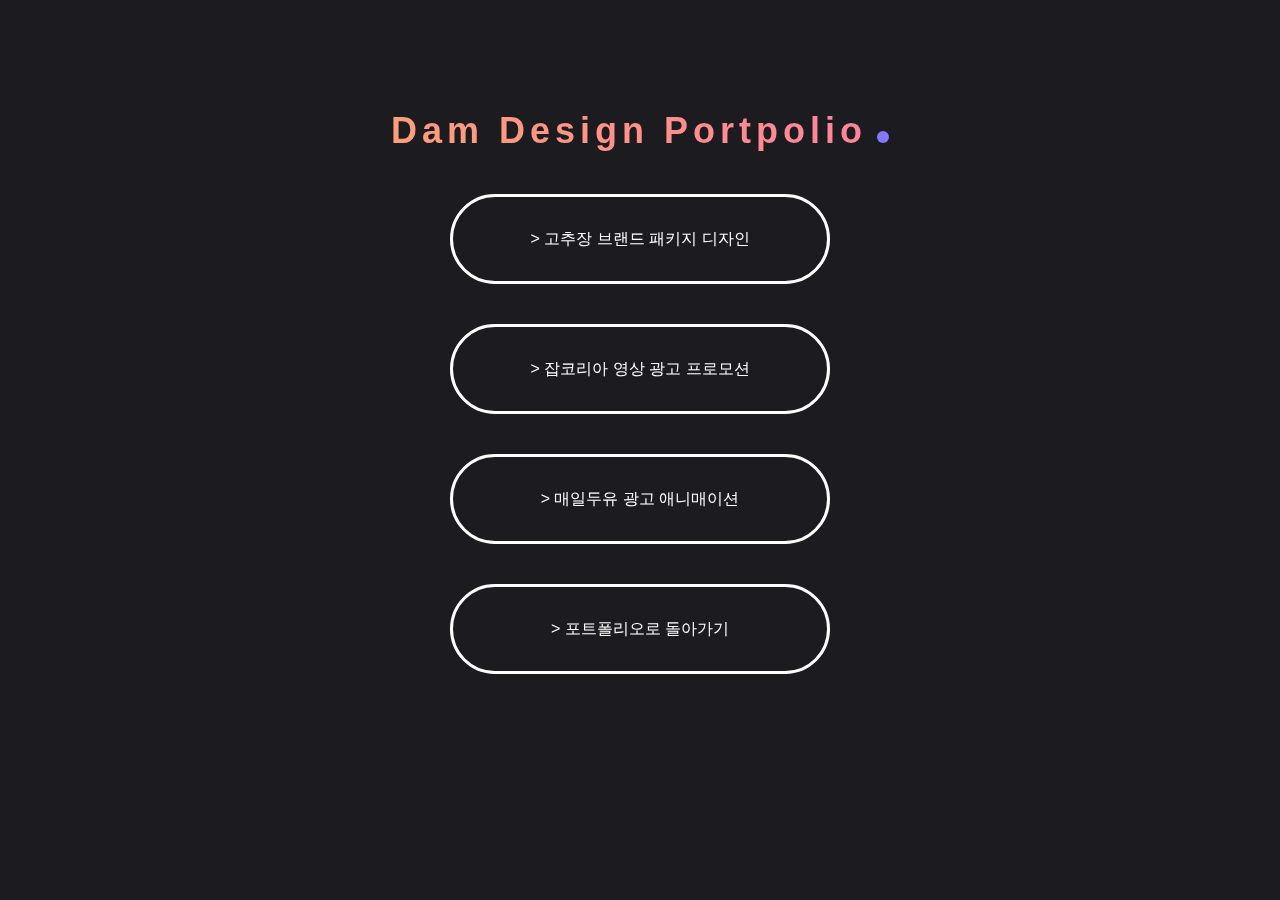
<file: designpage.html>
<!DOCTYPE html>
<html lang="en">
<head>
    <meta charset="UTF-8">
    <meta http-equiv="X-UA-Compatible" content="IE=edge">
    <meta name="viewport" content="width=device-width, initial-scale=1.0">
    <title>D.D.P</title>
    <link rel="stylesheet" href="./css/reset.css">
    <link rel="stylesheet" href="./css/style.css">
    <link href="https://unpkg.com/aos@2.3.1/dist/aos.css" rel="stylesheet">
    <link rel="stylesheet" href="css/media.css">
    <link rel="stylesheet" href="css/h3gra.css">
    
</head>
<body>
    <section class="design_sec">
        <div class="D_wrap">
            <h3 id="ani" data-aos="fade-up"
            data-aos-duration="1500">Dam Design Portpolio</h3>
            <button type="button" onclick="window.open('http://nsuvid26.com/project_2022/273?sca=Brand+Package&page=3') " data-aos="fade-up" data-aos-delay="200">> 고추장 브랜드 패키지 디자인
            </button>
            <button type="button" onclick="window.open('http://nsuvid26.com/project_2022/170?sca=Advertisement&page=4') " data-aos="fade-up" data-aos-delay="300">> 잡코리아 영상 광고 프로모션
            </button>
            <button type="button" onclick="window.open('http://nsuvid26.com/project_2022/210?sca=Contents&page=5') " data-aos="fade-up" data-aos-delay="600">> 매일두유 광고 애니매이션
            </button>
            <button type="button" onclick="window.open('https://sodam0.github.io/') " data-aos="fade-up" data-aos-delay="1000">> 포트폴리오로 돌아가기
            </button>
        </div>
    </section>
    <script src="js/jquery-3.6.3.min.js"></script>
    <script src="https://unpkg.com/aos@2.3.1/dist/aos.js"></script>
    <script>
        AOS.init();
    </script>

</body>
</html>
</file>
<file: css/style.css>
@charset "utf-8";
@media (min-width: 1024px) {
    html, body{
        font-family: 'Noto Sans KR',
        sans-serif;
        font-size: 62.5%;
        line-height: 1.285;
        width: 100%;
    }
    
    
    /* menu */
    
    .menu{
        position: fixed;
        width: 100%;
        height: 80px;
        top: 0; left: 0;
        z-index: 50;
        font-family: 'Poppins', sans-serif;
    }
    
    .header{
        width: 100%;
        margin: 0 auto;
    }
    
    .h1_wrap{
        position: absolute;
        padding-left: 20px;
        float: left;
        z-index: 100;
    }
    
    .h1_wrap > h1 > a{
        display: block;
        text-align: center;
        line-height: 80px;
        font-size: 2.6rem;
        color: #fff;
    }
    
    .gnb_wrap{
        width: 100%;
    }
    
    .gnb{
        position: relative;
        width: 600px;
        top: 0; left: 50%;
        text-align: center;
        transform: translateX(-50%);
        list-style: none;
        
    }
    
    .gnb > li{
        float: left;
        z-index: 100;
    }
    
    .gnb > li >a {
        display: block;
        width: 150px;
        height: 80px;
        text-align: center;
        line-height: 80px;
        font-weight: 700;
        font-size: 18px;
        transition: all 0.4s;
        color: #fff;
    }
    
    .gnb > li > a:hover{
        background: #fff;
        color: #5c4edb;
        font-size: 20px;
        font-weight: bold;
    }
    
    .lnb a{
        display: block;
        width: 100%;
        height: 40px;
        background: rgb(119, 119, 119, 0.2);
        color: #8577ff;
        text-align: center;
        line-height: 40px;
        transition: all 0.5s;
        font-size: 14px;
        font-weight: 600;
    }
    
    .lnb a:hover{
        background: #fff;
        color:  #ff78aa;
        font-size: 16px;
        font-weight: bold;
    }
    
    #m_btn{
        display: none;
    }
    
    /* scroll arrow */
    
    .scroll {
        display: block;
        position: absolute;
        margin: 0 auto;
        bottom: 7%;
        width: 15px;
        height: 15px;
        transform: rotate(45deg);
        border-right: 3.5px solid #8577ff;
        border-radius: 3px;
        border-bottom: 3.5px solid #8577ff;
        animation: arrow-wave 1s infinite;
        animation-direction: alternate;
    }
    
    .scroll:nth-child(1){
        animation-delay: 0.1s;
    }
    .scroll:nth-child(2){
        animation-delay: 0.2s;
    }
      
    @keyframes arrow-wave {
        0% {
          opacity: 0;
        }
        50% {
          opacity: 0.4;
        }
        100% {
          opacity: 1;
        }
    }
    
    
    /* section1 */
    
    .section{
        display: flex;
        width: 100%;
        height: 900px;
    }
    
    .section1{
        justify-content: center;
        align-items: center;
        max-height: 100vh;
        background: #222;
        /* padding: 160px 0; */
    }
    
    .sec1_wrap{
        width: 80%;
        margin: 0 auto;
        
    }
    
    .sec1_text h3:after {
        content: "";
        display: block;
        width: 12px;
        height: 12px;
        margin: 30px 0 30px 0;
        border-radius: 9px;
        background-color: #8577ff;
    }
    
    .sec1_text h3{
        font-size: 4.5rem;
        line-height: 70px;
        color: #fff;
        font-family: 'Poppins', sans-serif;
    }
    
    .sec1_text p{
        width: 80%;
        font-size: 1.4rem;
        font-weight: 400;
        line-height: 30px;
        color: #fff;
    }
    
    .sec1_text p button{
        width: 160px;
        height: 65px;
        margin-top: 50px;
        border-radius: 50px;
        border-style: solid;
        border-width: 3px;
        border-color: #fff;
        color: #fff;
        font-size: 1.5rem;
        font-weight: 600;
        animation: text-shadow 2.5s ease-in-out infinite;
    }
    
    /* sec1 button animated */
    @keyframes text-shadow {
        0% {  
            transform: translateY(0);
        }
    
        20% {  
            transform: translateY(-1em);
        }
    
        40% {  
            transform: translateY(0.6em);
        }
        
       60% {
            transform: translateY(-0.25em);
        }
    
        80% {  
            transform: translateY(0);
        }
    }
    
    /* sec2 */
    
    .section2{
        justify-content: center;
        align-items: center;
        width: 80%;
        margin: 0 auto;
    }

    .sec2_wrap{
        width: 100%;
    }
    
    .sec2_wrap h3 {
        font-size: 3.2rem;
        margin-bottom: 30px;
    }
    
    .sec2_wrap h3::after{
        content: "";
        display: inline-block;
        width: 12px;
        height: 12px;
        margin: 0px 0px 0px 10px;
        border-radius: 9px;
        background-color: #8577ff;
    }

    .sec2_wrap img{
        margin-left: 4%;
        width: 210px;
        height: 294px;
    }

    .profile_Main{
        width: 25%;
        margin: 20px;
    }

    .profile_Main p{
        color: #444;
        font-size: 1.2rem;
        line-height: 22px;
    }

    .p_Name h4{
        color: #8577ff;
        font-size: 2.4rem;
        margin: 30px 0 20px 0;
    }

    .profile_text{
        width: 65%;
        position: absolute;
        top: 0%;
        right: 0%;
        margin-bottom: 20px;
    }

    .p_my{
        display: inline-block;
        padding: 10px;
        margin-right: 30px;
        margin-left: 30px;
    }

    .p_my h4{
        color: #444;
        font-size: 1.8rem;
        margin: 20px 0 20px 0;

    }

    .p_my p{
        color: #444;
        font-size: 1.2rem;
        line-height: 25px;
    }

    .p_my strong{
        margin-right: 30px;
    }

    .profile_Skill{
        width: 65%;
        height: 40%;
        position: absolute;
        bottom: 5%;
        right: 0%;
    }

    .g_skill{
        display: inline-block;
        position: relative;
        margin-left: 30px;
        margin-right: 50px;
    }

    .profile_Skill > h4{
        color: #444;
        margin-left: 30px;
        font-size: 1.8rem;
        padding: 10px;
        margin-bottom: 10px;
    }

    .skill_list{
        width: 100%;
        font-family: 'Poppins', sans-serif;
        position: absolute;
        text-align: center;
        font-size: 1.3rem;
        margin: 20px 0px 20px 0px;
        /* border: 1px solid red; */
    }


    /* sec3 */
    
    .section3{
        justify-content: center;
        align-items: center;
        width: 80%;
        margin: 0 auto;
        
    }
    
    .s3_title {
        font-size: 3.2rem;
        /* line-height: 3.7rem; */
    }

    .s3_title:after {
        content: "";
        display: inline-block;
        width: 12px;
        height: 12px;
        margin: 0px 0px 0px 10px;
        border-radius: 9px;
        background-color: #8577ff;
    }

    .sec3_s:hover{
        background: #eee;
    }

    /* sec4 */
    .section4{
        justify-content: center;
        align-items: center;
        width: 80%;
        margin: 0 auto;
    }

    .s4_title{
        font-size: 3.2rem;
        margin-bottom: 30px;
        line-height: 3.7rem;
    }

    .s4_title:after {
        content: "";
        display: inline-block;
        width: 12px;
        height: 12px;
        margin: 0px 0px 0px 10px;
        border-radius: 9px;
        background-color: #8577ff;
    }

    /* sec5 */
    .section5{
        justify-content: center;
        align-items: center;
        width: 100%;
        margin: 0 auto;
        position: relative;
    }

    .sec5_wrap{
        display: block;
        width: 100%;
        height: 600px;
        position: absolute;
        text-align: center;
        font-family: 'Poppins', sans-serif;
    }

    .sec5_wrap h2{
        position: relative;
        font-size: 3.2rem;
        font-weight: 600;
        letter-spacing: 0.5rem;
    }

    .sec5_wrap h3{
        position: relative;
        color: #888;
        font-size: 1.8rem;
        font-weight: 400;
        margin-bottom: 20px;
    }

    .sec5_wrap h2:after {
        content: "";
        display: inline-block;
        width: 12px;
        height: 12px;
        margin: 0px 0px 0px 10px;
        border-radius: 9px;
        background-color: #8577ff;
    }
    
    .sec5_wrap h3 strong{
        color: #777;
        font-weight: 600;
        margin-right: 25px;
    }
    .sec5_wrap img{
        margin: 40px auto;
        width: 350px;
        height: 350px;
        display: block;
    }

    .sec5_wrap input{
        width: 30px;
        height: 30px;
        padding: 5px;
        border: 1.5px solid #8577ff;
        border-radius: 5px;
        background-image: url(../image/content_copy_FILL0_wght400_GRAD0_opsz24.svg);
        background-repeat: no-repeat;
        background-position: center;
        margin-left: 15px;
        transform: translateY(25%);        
    }

    footer p{
        margin-top: 50px;
        color: #777;
        bottom: 0%;
    }

    /* designpage */
    .design_sec{
        width: 100%;
        height: 100%;
        background: #1c1b1f;
        justify-content: center;
        align-items: center;
    }

    .D_wrap{
        position: relative;
        display: block;
        margin: auto;
        width: 80%;
        height: 80%;
        transform: translateY(15%);
    }
    
    .design_sec h3{
        text-align: center;
        font-size: 3.6rem;
    }

    .design_sec h3:after {
        content: "";
        display: inline-block;
        width: 12px;
        height: 12px;
        margin: 0px 0px 0px 10px;
        border-radius: 9px;
        background-color: #8577ff;
    }

    .design_sec button{
        display: block;
        width: 380px;
        height: 90px;
        margin: 40px auto;
        border-radius: 50px;
        border-style: solid;
        border-width: 3px;
        border-color: #fff;
        color: #fff;
        font-size: 1.6rem;
        font-weight: 500;
        font-family: 'Noto Sans KR',
        sans-serif;
    }

}
</file>
<file: css/media.css>
@media screen and (max-width: 1024px) { 

    html, body{
        font-family: 'Noto Sans KR',
        sans-serif;
        font-size: 62.5%;
        line-height: 1.285;
        width: 100%;
        overflow: visible;
    }

    .menu{
        position: fixed;
        width: 100%;
        height: 70px;
        top: 0; left: 0;
        z-index: 50;
    }

    .header{
        width: 100%;
        margin: 0 auto;
    }

    .menu{
        position: fixed;
        width: 100%;
        height: 80px;
        top: 0; left: 0;
        z-index: 50;
    }
    
    .header{
        width: 100%;
        margin: 0 auto;
    }
    
    .h1_wrap{
        position: absolute;
        padding-left: 20px;
        float: left;
        z-index: 100;
    }
    
    .h1_wrap > h1 > a{
        display: block;
        text-align: center;
        line-height: 80px;
        font-size: 2.3rem;
        color: #fff;
    }

    /* menu */
    #nav{
        position: fixed;
        background: #444;
        top: 0;left: 0;
        width: 100vw;
        opacity: 0;
        visibility: hidden;
        transition: opacity 0.35s, visibility 0.35s, height 0.35s;
        overflow: hidden;
    }
    #nav.open {
        opacity: 0.9;
        visibility: visible;
        height: 100vh;
    }
    #nav.open ul li{
        animation: fadeInRight 0.5s ease forwards;
        animation-delay: 0.35s;
    }
    #nav.open li:nth-of-type(2) {
        animation-delay: 0.4s;
    }
    #nav.open li:nth-of-type(3) {
        animation-delay: 0.45s;
    }
    #nav.open li:nth-of-type(4) {
        animation-delay: 0.5s;
    }

    .gnb{
        position: relative;
        width: 100%;
        font-size: 2rem;
        text-align: center;
        display: flex;
        list-style: none;
        align-items: center;
        margin-top: 100px;
        justify-content: center;
        padding: 0;
        flex-direction: column;
    }
    .gnb li {
        display: block;
        width: 100%;
        float: left;
        z-index: 100;
        position: relative;
        height: calc(100% / 4);
        opacity: 0;
    }
    .gnb > li > a {
        display: block;
        width: 100%;
        position: relative;
        color: #fff;
        text-decoration: none;
        overflow: hidden;
        transition: all 0.4s;
        margin-top: 20px;
        line-height: 70px;
    }

    .gnb > li > a:hover{
        background: #fff;
        color: #8577ff;
        font-size: 20px;
        font-weight: bold;
    }

    .gnb li a:hover:after, .overlay ul li a:focus:after, .overlay ul li a:active:after {
        width: 100%;
    }

    .gnb li a:after {
        content: "";
        position: absolute;
        bottom: 0;
        left: 50%;
        width: 0%;
        transform: translateX(-50%);
        height: 3px;
        transition: 0.35s;
    }

    .lnb li {
        height: 50px;
    }

    .lnb a{
        display: block;
        height: 50px;
        color: #fff;
        transition: all 0.5s;
        font-size: 15px;
        font-weight: 400;
        line-height: 50px;
    }

    .lnb a:hover{
        background: #eee;
        color:  #8577ff;
        font-size: 17px;
        font-weight: bold;
    }


    @keyframes fadeInRight {
        0% {
          opacity: 0;
          left: 20%;
        }
        100% {
          opacity: 1;
          left: 0;
        }
    }
    
        /* scroll arrow */
    
        .scroll {
            position: absolute;
            margin: 0 auto;
            bottom: 13%;
            width: 12px;
            height: 12px;
            transform: rotate(45deg);
            border-right: 3px solid #8577ff;
            border-radius: 2px;
            border-bottom: 3px solid #8577ff;
            animation: arrow-wave 1s infinite;
            animation-direction: alternate;
        }
        
        .scroll:nth-child(1){
            animation-delay: 0.1s;
        }
        .scroll:nth-child(2){
            animation-delay: 0.2s;
        }
          
        @keyframes arrow-wave {
            0% {
              opacity: 0;
            }
            50% {
              opacity: 0.4;
            }
            100% {
              opacity: 1;
            }
        }


    /* button */

    input[id="m_btn"]{
        display: none;
        float: right;
        z-index: 100;
    }

    input[id="m_btn"]+label{
        display: block;
        float: right;
        width: 30px;
        height: 20px;
        margin: 30px 20px 30px 0;
        position: relative;
        cursor: pointer;
    }

    input[id="m_btn"]+label span{
        display: block;
        position: absolute;
        width: 100%;
        height: 3px;
        border-radius: 2px;
        background-color: #fff;
        transition: all .35s;
    }

    input[id="m_btn"]+label span:nth-child(1){
        top: 0;
    }

    input[id="m_btn"]+label span:nth-child(2){
        top: 50%;
        transform: translateY(-50%);
    }

    input[id="m_btn"]+label span:nth-child(3){
        bottom: 0;
    }

    input[id="m_btn"]:checked+label span:nth-child(1){
        top: 50%;
        transform: translateY(-50%) rotate(40deg);
    }

    input[id="m_btn"]:checked+label span:nth-child(2){
        opacity: 0;
    }

    input[id="m_btn"]:checked+label span:nth-child(3){
        bottom: 50%;
        transform: translateY(50%) rotate(-45deg);
    }

    /* section */

    .section{
        display: flex;
        position: relative;
        justify-content: center;
        align-items: center;
        width: 100%;
        height: 100vh;
    }

    /* sec1 */
    .section1{
        position: relative;
        justify-content: center;
        align-items: center;
        max-height: 100vh;
        background: #222;
        /* padding: 160px 0; */
    }
    

    .sec1_wrap{
        width: 80%;
        margin: 0 auto;
    }

    .sec1_text{
        text-align: center;
    }
    
    .sec1_text h3{
        font-size: 2.4rem;
        line-height: 40px;
        color: #fff;
        margin-bottom: 40px;
    }

    .sec1_text p{
        margin: auto;
        width: 80%;
        font-size: 1.2rem;
        font-weight: 400;
        line-height: 30px;
        color: #fff;
    }

    .sec1_text p button{
        width: 160px;
        height: 65px;
        margin-top: 50px;
        border-radius: 50px;
        border-style: solid;
        border-width: 3px;
        border-color: #fff;
        color: #fff;
        font-size: 1.2rem;
        font-weight: 600;
        animation: text-shadow 3s ease-in-out infinite;
    }

    /* sec1 button animated */
    @keyframes text-shadow {
        0% {  
            transform: translateY(0);
            text-shadow: 
                0 0 0 #fb203b;
        }
    
        20% {  
            transform: translateY(-1em);
            text-shadow: 
                0 -0.2em 0 #fb203b;
        }
    
        40% {  
            transform: translateY(0.5em);
            text-shadow: 
                0 0.08em 0 #fb203b;
        }
        
       60% {
            transform: translateY(-0.25em);
            text-shadow: 
                0 -0.04em 0 #fb203b;
        }
    
        80% {  
            transform: translateY(0);
            text-shadow: 
                0 0 0 #fb203b;
        }
    }

    /* sec2 */

    .section2{
        position: relative;
        justify-content: center;
        align-items: center;
        width: 85%;
        margin: 10px auto;
    }

    .sec2_wrap{
        margin: 0 auto;
        width: 100%;
    }

    .sec2_wrap h3 {
        font-size: 3.5em;
        margin-top: 50px;
    }    
    .sec2_wrap h3::after{
        content: "";
        display: inline-block;
        width: 8px;
        height: 8px;
        margin: 0px 0px 0px 10px;
        border-radius: 9px;
        background-color: #8577ff;
    }

    .sec2_wrap img{
        width: 150px;
        height: 210px;
    }

    .profile_Skill{
        display: none;
    }

    .profile_Main{
        display: inline-block;
        width: 40%;
        margin: 10px;
    }

    .profile_Main p{
        color: #444;
        font-size: 1.1rem;
        line-height: 18px;
    }

    .p_Name h4{
        color: #8577ff;
        font-size: 1.8rem;
        margin: 10px 0 10px 0;
    }

    .profile_text{
        font-size: 1.1rem;
        line-height: 18px;
        margin: 10px 0 10px 0;
    }

    .p_my{
        display: inline-block;
        padding: 10px
    }

    .p_my h4{
        color: #444;
        font-size: 1.6rem;
        margin-bottom: 15px;
    }

    .p_my strong{
        margin-right: 15px;
    }

    

    /* sec3 */

    .section3{
        justify-content: center;
        align-items: center;
        width: 85%;
        margin: 0 auto;
    }

    .sec3_wrap{
        width: 100%;
    }

    .s3_title {
        font-size: 3.5em;
        margin-bottom: 20px;
        /* line-height: 3.7rem; */
    }

    .s3_title:after {
        content: "";
        display: inline-block;
        width: 8px;
        height: 8px;
        margin: 0px 0px 0px 10px;
        border-radius: 9px;
        background-color: #8577ff;
    }

    /* sec4 */

    .section4{
        justify-content: center;
        align-items: center;
        width: 85%;
        margin: 0 auto;
    }

    .s4_title{
        font-size: 3.5em;
        margin-top: 30px;
        margin-bottom: 20px;
    }

    .s4_title:after {
        content: "";
        display: inline-block;
        width: 8px;
        height: 8px;
        margin: 0px 0px 0px 10px;
        border-radius: 9px;
        background-color: #8577ff;
    }

    .sec4_wrap{
        width: 100%;
    }

    /* sec5 */

    .section5{
        justify-content: center;
        align-items: center;
        width: 85%;
        margin: 0 auto;
        position: relative;
    }

    .sec5_wrap{
        display: block;
        width: 100%;
        position: absolute;
        text-align: center;
        font-family: 'Poppins', sans-serif;
    }

    .sec5_wrap h2{

        position: relative;
        font-size: 3.2rem;
        font-weight: 600;
        letter-spacing: 0.5rem;
    }

    .sec5_wrap h2:after {
        content: "";
        display: inline-block;
        width: 8px;
        height: 8px;
        margin: 0px 0px 0px 10px;
        border-radius: 9px;
        background-color: #8577ff;
    }

    .sec5_wrap h3{
        position: relative;
        color: #888;
        font-size: 1.6rem;
        font-weight: 400;
        margin-bottom: 10px;
    }

    .sec5_wrap h3 strong{
        color: #777;
        font-weight: 600;
        margin-right: 25px;
    }
    .sec5_wrap img{
        margin: 30px auto;
        width: 250px;
        height: 250px;
        display: block;
    }

    .sec5_wrap input{
        width: 30px;
        height: 30px;
        padding: 5px;
        border: 1.5px solid #8577ff;
        border-radius: 5px;
        background-image: url(../image/content_copy_FILL0_wght400_GRAD0_opsz24.svg);
        background-repeat: no-repeat;
        background-position: center;
        margin-left: 10px;
        transform: translateY(30%);        
    }

    footer p{
        margin-top: 90px;
        color: #777;
        bottom: 0%;
    }

    /* design */
    .design_sec{
        width: 100%;
        height: 100%;
        background: #1c1b1f;
        justify-content: center;
        align-items: center;
    }

    .D_wrap{
        position: relative;
        display: block;
        margin: auto;
        width: 80%;
        height: 80%;
        transform: translateY(15%);
    }
    
    .design_sec h3{
        text-align: center;
        font-size: 2.8rem;
    }

    .design_sec h3:after {
        content: "";
        display: inline-block;
        width: 12px;
        height: 12px;
        margin: 0px 0px 0px 10px;
        border-radius: 9px;
        background-color: #8577ff;
    }

    .design_sec button{
        display: block;
        width: 80%;
        height: 80px;
        margin: 40px auto;
        border-radius: 50px;
        border-style: solid;
        border-width: 3px;
        border-color: #fff;
        color: #fff;
        font-size: 1.4rem;
        font-weight: 500;
        font-family: 'Noto Sans KR',
        sans-serif;
    }

}
</file>
<file: css/h3gra.css>
#ani {
  letter-spacing: 5px;
  background: -o-linear-gradient(45deg,#ffb45f,#ff78aa,#6756ff,#e873ff);
  background: linear-gradient(45deg,#ffb45f,#ff78aa,#6756ff,#e873ff);
  -webkit-background-clip: text;
  -webkit-text-fill-color: transparent;
  background-size: 300% 300%;
  -webkit-animation: gradient-text 6s ease infinite;
  animation: gradient-text 6s ease infinite;
  
}
@-webkit-keyframes gradient-text {
  0% {
    background-position: 0% 50%;
  }
    50% {
    background-position: 100% 50%;
  }
  100% {
    background-position: 0% 50%;
  }
}
@keyframes gradient-text {
  0% {
    background-position: 0% 50%;
  }
    50% {
    background-position: 100% 50%;
  }
  100% {
    background-position: 0% 50%;
  }
}
</file>
